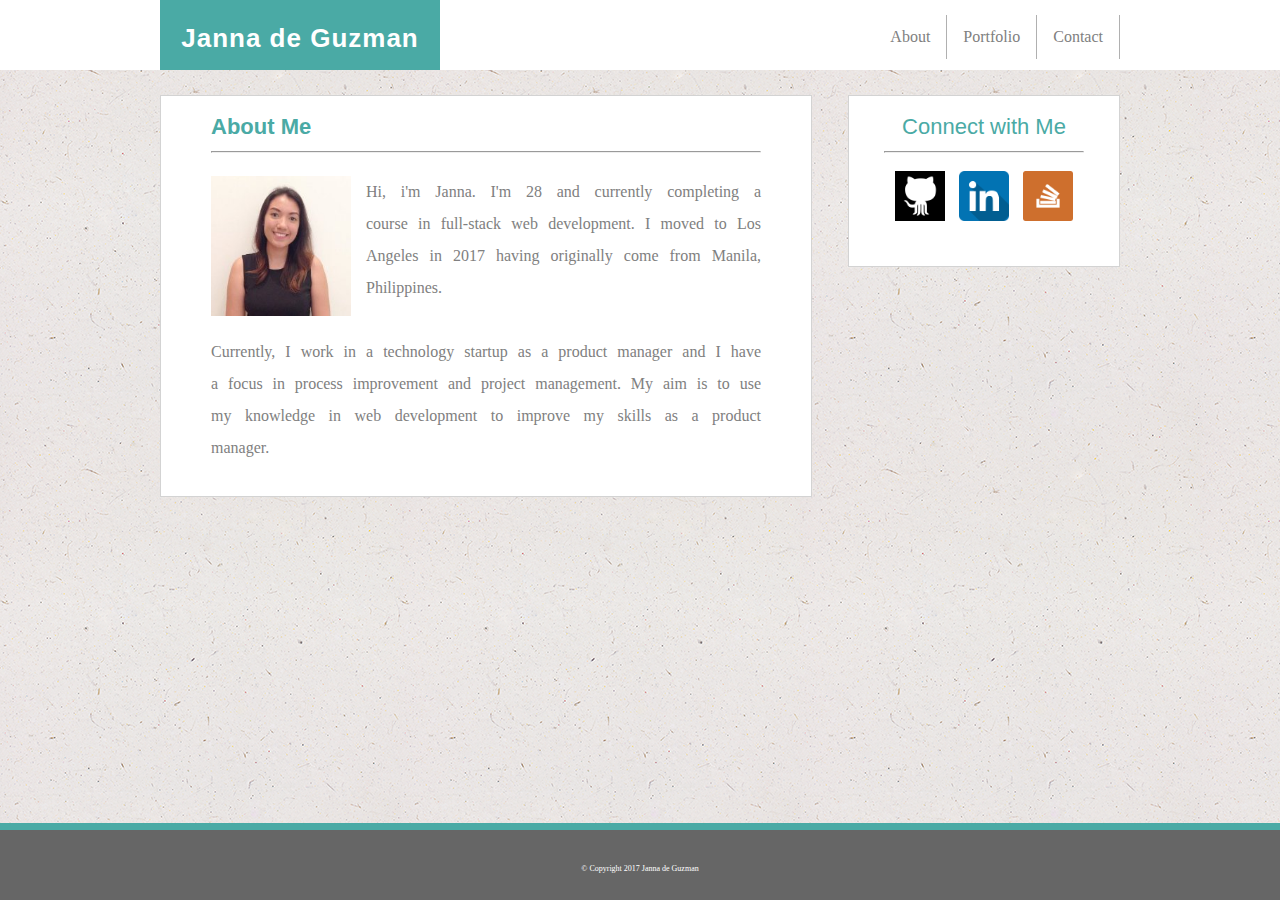
<file: index.html>
<!DOCTYPE html>
<html>
<head>
	<title>Basic Portfolio HW</title>
	<link rel="stylesheet" href="assets/css/reset.css">
	<link rel="stylesheet" href="assets/css/style.css">
</head>
<body>

<header>
	<div class="topcontent">
	<h1 id="name"> Janna de Guzman </h1>
	<ul>
		<li><a href="contact.html">Contact</a></li>
		<li><a href="portfolio.html">Portfolio</a></li>
		<li><a href="index.html">About</a></li>
	</ul>
	</div>
</header>

<div class="middle">

	<div class="left">
		<section id="smallleft">
			<h1> <div id="me"> About Me </div> </h1>
			<hr>
			<a class="photo">
		        <img src="assets/images/janna.jpg" alt="janna" width="140" height="140">
		    </a>
			<p id="par">
			 Hi, i'm Janna. I'm 28 and currently completing a course in full-stack web development. I moved to Los Angeles in 2017 having originally come from Manila, Philippines. 
			<br>
			<br>
			 Currently, I work in a technology startup as a product manager and I have a focus in process improvement and project management. My aim is to use my knowledge in web development to improve my skills as a product manager. 
			 <br>
			 <br>
			</p>
		</section>
	</div>

	<div class="right">
		<section id="smallright">
			<h1><div id="connect"> Connect with Me </div></h1>
			<hr>
			<div class="media">
				<a href="https://github.com/jandeguzman">
					<img src="assets/images/github.png" alt="github" width="50" height="50">
				</a>
				<a href="https://www.linkedin.com/in/jannadg/">
					<img src="assets/images/linkedin.png" alt="linkedin" width="50" height="50">
				</a>
				<a href="https://stackoverflow.com">
					<img src="assets/images/stack.png" alt="stack" width="50" height="50">
				</a>
		    </div>
		</section>
	</div>
</div>

<footer>
	<p id="copyright">© Copyright 2017 Janna de Guzman </p>
</footer>


</body>
</html>
</file>
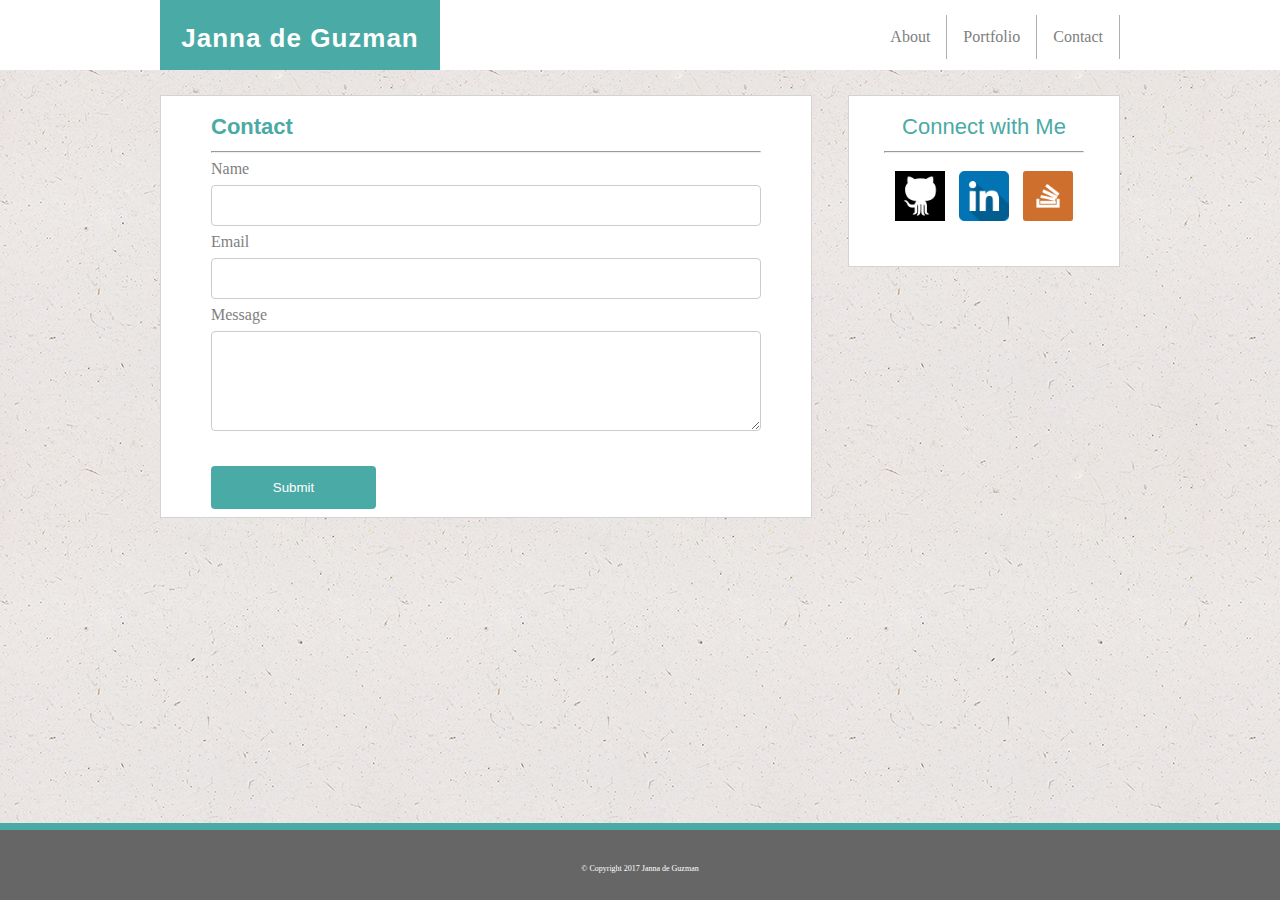
<file: contact.html>
<!DOCTYPE html>
<html>
<head>
	<title>Basic Portfolio HW</title>
	<link rel="stylesheet" href="assets/css/reset.css">
	<link rel="stylesheet" href="assets/css/style.css">
</head>
<body>

<header>
	<div class="topcontent">
	<h1 id="name"> Janna de Guzman </h1>
	<ul>
		<li><a href="contact.html">Contact</a></li>
		<li><a href="portfolio.html">Portfolio</a></li>
		<li><a href="index.html">About</a></li>
	</ul>
	</div>
</header>

<div class="middle">

	<div class="left">
		<section id="smallleft">
			<h1> <div id="me"> Contact </div> </h1>
			<hr>
			<form>
				  Name 
				  <br>
				  <input type="text" name="name">
				  <br>
				  Email 
				  <br>
				  <input type="text" name="email">
				  <br>
				  Message <br>
				  <textarea name="message" rows="40" cols="30"></textarea>
				  <br><br>
				  <input type="submit" value="Submit">
			</form>
		</section>
	</div>

	<div class="right">
		<section id="smallright">
		<h1><div id="connect"> Connect with Me </div></h1>
		<hr>
		<div class="media">
			<a href="https://github.com/jandeguzman">
				<img src="assets/images/github.png" alt="github" width="50" height="50">
			</a>
			<a href="https://www.linkedin.com/in/jannadg/">
				<img src="assets/images/linkedin.png" alt="linkedin" width="50" height="50">
			</a>
			<a href="https://stackoverflow.com">
				<img src="assets/images/stack.png" alt="stack" width="50" height="50">
			</a>
	    </div>
	</div>
</div>


<footer>
	<p id="copyright">© Copyright 2017 Janna de Guzman </p>
</footer>


</body>
</html>
</file>
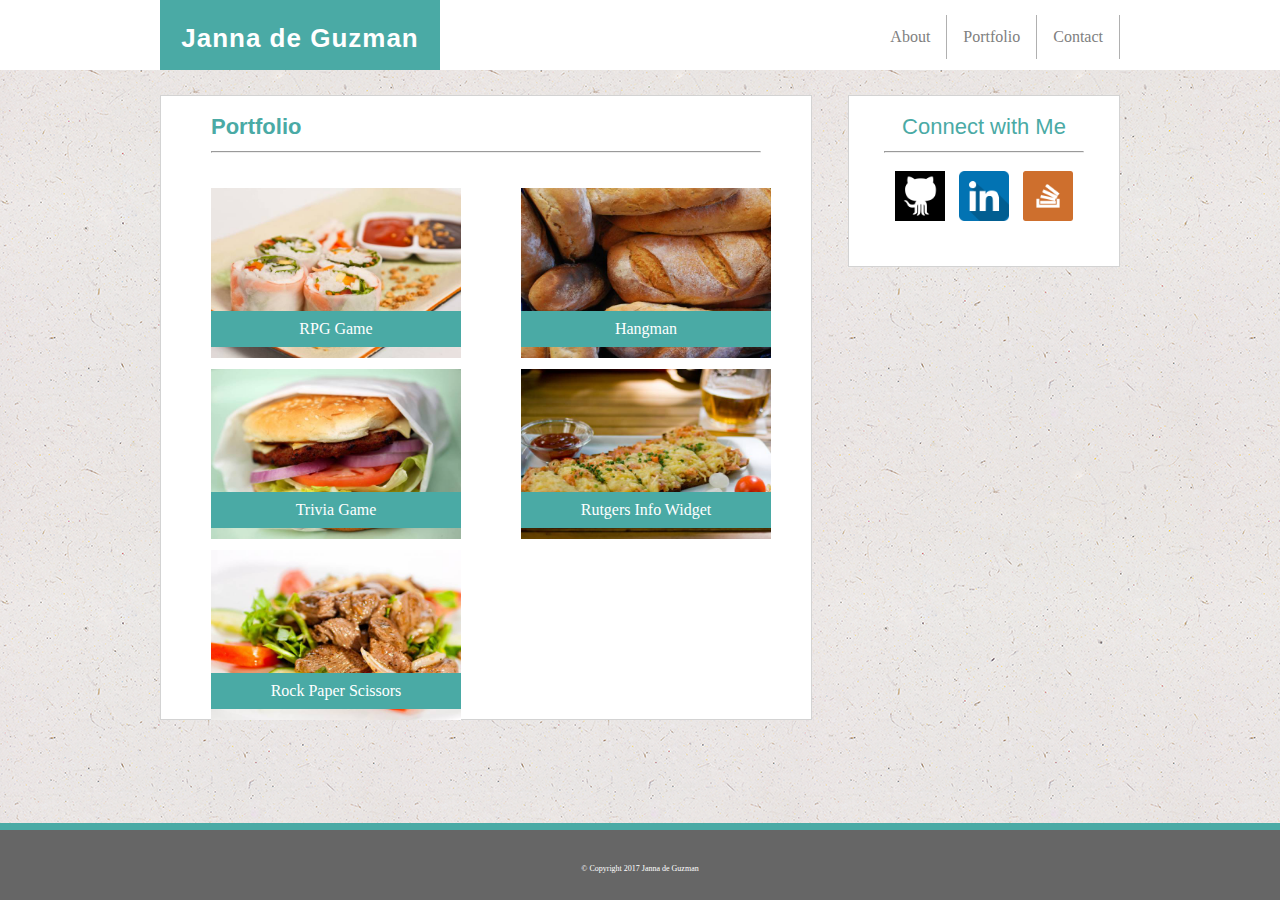
<file: portfolio.html>
<!DOCTYPE html>
<html>
<head>
	<title>Basic Portfolio HW</title>
	<link rel="stylesheet" href="assets/css/reset.css">
	<link rel="stylesheet" href="assets/css/style.css">
</head>
<body>

<header>
	<div class="topcontent">
	<h1 id="name"> Janna de Guzman </h1>
	<ul>
		<li><a href="contact.html">Contact</a></li>
		<li><a href="portfolio.html">Portfolio</a></li>
		<li><a href="index.html">About</a></li>
	</ul>
	</div>
</header>

<div class="middle">

	<div class="leftportfolio">
		
		<section id="smallleft">
		
			<h1> <div id="me"> Portfolio </div> </h1>
			<hr>
		
			<div class="portfolio">

			    <div class="photo2">
			    	<a href="">
				        <img src="assets/images/food2.jpg" alt="janna" width="250" height="170">
				        <div id="rpg"> RPG Game </div>
			        </a>
			    </div>

			    <div class="photo1">
			    	<a href="">
						<img src="assets/images/food1.jpg" alt="janna" width="250" height="170">
						<div id="hang"> Hangman </div>
					</a>
			    </div>
			    
			    <br>
		
			    <div class="photo3">
			    	<a href="">
				        <img src="assets/images/food3.jpg" alt="janna" width="250" height="170">
				        <div id="trivia"> Trivia Game </div>
			        </a>
			    </div>
			   
			    <div class="photo4">
			    	<a href="">
				        <img src="assets/images/food4.jpg" alt="janna" width="250" height="170">
				        <div id="rutgers"> Rutgers Info Widget </div>
			        </a>
			    </div>
			    
			    <br>
			    
			    <div class="photo5">
			    	<a href="">
				        <img src="assets/images/food5.jpg" alt="janna" width="250" height="170">
				        <div id="rock"> Rock Paper Scissors </div>
			        </a>
			    </div>
			</div>
		</section>
	</div>

	<div class="right">
		<section id="smallright">
			<h1><div id="connect"> Connect with Me </div></h1>
			<hr>
			<div class="media">
				<a href="https://github.com/jandeguzman">
					<img src="assets/images/github.png" alt="github" width="50" height="50">
				</a>
				<a href="https://www.linkedin.com/in/jannadg/">
					<img src="assets/images/linkedin.png" alt="linkedin" width="50" height="50">
				</a>
				<a href="https://stackoverflow.com">
					<img src="assets/images/stack.png" alt="stack" width="50" height="50">
				</a>
		    </div>
		</section>
	</div>
</div>

<footer>
	<p id="copyright">© Copyright 2017 Janna de Guzman </p>
</footer>


</body>
</html>
</file>
<file: assets/css/style.css>
body {background-image: url("../images/naturalwhite.png");}

p {font-family:'Georgia', Times, Times New Roman, serif;
    color: gray;
}

h1 {font-family: 'Arial', 'Helvetica Neue', Helvetica, sans-serif; 
    color: gray;
    font-weight: bold;
}


header {background: #FFFFFF; 
        border: #cccccc;
        height: 70px;
}

.topcontent{width: 960px; margin: 0 auto;
}

#name {color: #FFFFFF; 
    background-color: #4aaaa5;
    width: 280px;
    margin: 0 0 0 0;
    padding: 25px 0 19px 0;
    float: left;
    text-align: center;
    font-size: 26px;
    font-family: 'Arial', 'Helvetica Neue', Helvetica, sans-serif;
    letter-spacing: 1px;
}

ul {padding: 15px 0 25px 0;
    list-style-type: none;
    overflow: hidden;
}

li {
    float: right;
    border-right:1px solid  #B0B0B0;
}

li a {
    display: block;
    text-align: center;
    padding: 14px 16px;
    text-decoration: none;
    color: gray;
}

.middle {width: 960px; 
        margin: 0 auto;
}

.left {width: 650px;
        float: left;
        background-color: #FFFFFF;
        color: gray;
        margin-top: 25px;
        border: 1px solid #D3D3D3;
}

.leftportfolio {width: 650px;
        float: left;
        background-color: #FFFFFF;
        color: gray;
        margin-top: 25px;
        border: 1px solid #D3D3D3;
        margin-bottom: 80px;
}

#smallleft {width: 550px; 
            margin: 0 auto;
}

#me {padding: 20px 0 5px 0; 
    font-size: 22px; 
    color: #4aaaa5;
}


#par {word-spacing: 5px; 
    line-height: 2; 
    padding-top: 15px; 
    text-align: justify;
}


#smallright {width: 200px; 
            margin: 0 auto;
}

.right {width: 270px; 
        height: 170px;
        float: right;
        background-color: #FFFFFF;
        margin-top: 25px;
        border: 1px solid #D3D3D3;
}

.media {text-align: center;
        padding-top: 10px;
        letter-spacing: 10px; 
        border-style: none;
        clear: all;
}

a { text-decoration: none; 
}


#connect {padding: 20px 0 5px 0; 
        font-size: 22px; 
        text-align: center; 
        color: #4aaaa5; 
        font-weight: normal;
}

.photo {padding: 15px 15px 0 0; 
        float: left;
}

.portfolio {padding: 15px 15px 0 0; 
        float: left;
        width: 560px;
}

.photo1 {max-width: 250px; 
        float: right; 
        margin-top: 12px;
}
#hang {width: 250px;
    background-color: #4aaaa5; 
    color: #FFFFFF; 
    padding: 10px 0 10px 0; 
    margin: -50px 0 10px 0;
    position: relative;
    text-align: center;
}

.photo2 {float: left; 
        margin-top: 12px;
}
#rpg {width: 250px; 
    background-color: #4aaaa5; 
    color: #FFFFFF; 
    padding: 10px 0 10px 0; 
    margin: -50px 0 10px 0;
    position: relative;
    text-align: center;
}

.photo3 {float: left; 
        margin-top: 12px;
}
#trivia {width: 250px; 
    background-color: #4aaaa5; 
    color: #FFFFFF; 
    padding: 10px 0 10px 0; 
    margin: -50px 0 10px 0;
    position: relative;
    text-align: center;
}

.photo4 {max-width: 250px; 
        float: right; 
        margin-top: 12px;
}
#rutgers {width: 250px;
    background-color: #4aaaa5; 
    color: #FFFFFF; 
    padding: 10px 0 10px 0; 
    margin: -50px 0 10px 0;
    position: relative;
    text-align: center;
}

.photo5 {float: left; 
        margin-top: 12px;
}
#rock {width: 250px; 
    background-color: #4aaaa5; 
    color: #FFFFFF; 
    padding: 10px 0 10px 0; 
    margin: -50px 0 10px 0;
    position: relative;
    text-align: center;
}

input[type=text] {
    width: 100%;
    padding: 12px 20px;
    margin: 8px 0;
    display: inline-block;
    border: 1px solid #ccc;
    border-radius: 4px;
    box-sizing: border-box;
}

textarea {
    width: 100%;
    height: 100px;
    padding: 12px 20px;
    margin: 8px 0;
    display: inline-block;
    border: 1px solid #ccc;
    border-radius: 4px;
    box-sizing: border-box;
}

input[type=submit] {
    width: 30%;
    background-color: #4aaaa5;
    color: white;
    padding: 14px 20px;
    margin: 8px 0;
    border: none;
    border-radius: 4px;
    cursor: pointer;
}

footer {
    background-color: #666666;
    color: #FFFFFF;
    left: 0;
    text-align: center;
    bottom: 0;
    height: 70px;
    width: 100%;
    overflow:hidden;
    border-top: 7px solid #4aaaa5;
    clear: both;
    position: fixed;
}

#copyright {margin: 35px 0 0 0;
font-weight: normal;
font-size: 8px; color: #FFFFFF;}
</file>
